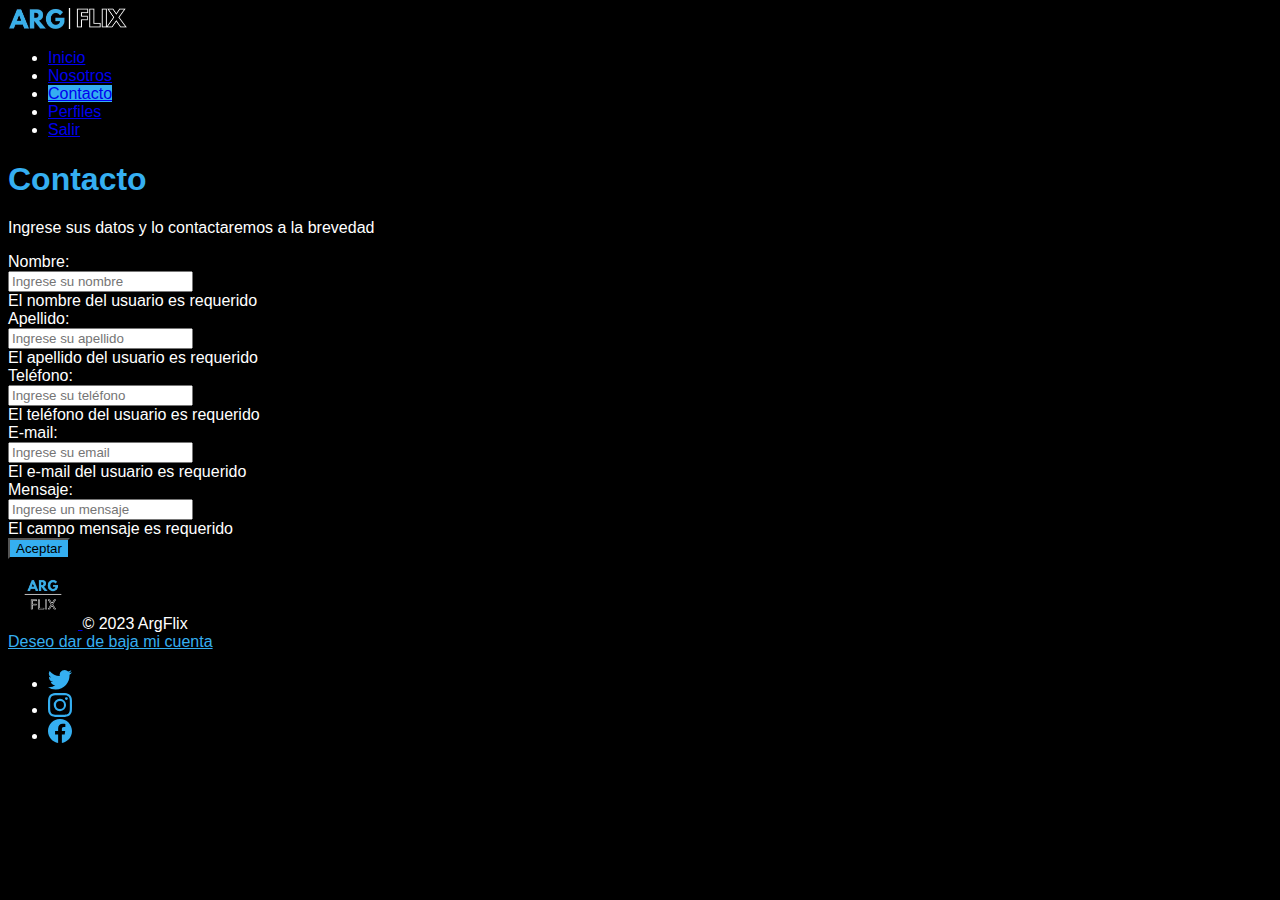
<file: src/contact.html>
<!DOCTYPE html>
<html lang="en">

<head>
    <meta charset="UTF-8">
    <meta http-equiv="X-UA-Compatible" content="IE=edge">
    <meta name="viewport" content="width=device-width, initial-scale=1.0">
    <meta name="description" content="Puedes contactarnos por cualquiera de nuestros servicios disponibles" />
    <title>ARGFLIX - Peliculas Argentinas | Contacto</title>
    <link href="https://cdn.jsdelivr.net/npm/bootstrap@5.3.0-alpha3/dist/css/bootstrap.min.css" rel="stylesheet"
        integrity="sha384-KK94CHFLLe+nY2dmCWGMq91rCGa5gtU4mk92HdvYe+M/SXH301p5ILy+dN9+nJOZ" crossorigin="anonymous">
    <link href="css/global.css" rel="stylesheet" />
</head>

<body>
    <div class="container-fluid">
        <header class="d-flex flex-wrap justify-content-center py-3 mb-4 border-bottom">
            <a href="index.html" class="d-flex align-items-center mb-3 mb-md-0 me-md-auto link-body-emphasis text-decoration-none">
                <img src="images/argflix-logo.png" alt="Logo de Argflix" width="120" />
            </a>
            <ul class="nav nav-pills">
                <li class="nav-item"><a href="index.html" class="nav-link">Inicio</a></li>
                <li class="nav-item"><a href="about-us.html" class="nav-link">Nosotros</a></li>
                <li class="nav-item"><a href="contact.html" class="nav-link active custom-link" aria-current="page">Contacto</a></li>
                <li class="nav-item"><a href="profiles.html" class="nav-link">Perfiles</a></li>
                <li class="nav-item"><a href="login.html" class="nav-link">Salir</a></li>
            </ul>
        </header>
    </div>
    <main class="container">
        <h1 class="titulo-contact mb-3">Contacto</h1>
        <p class="">Ingrese sus datos y lo contactaremos a la brevedad</p>
        <form onsubmit="validations(event)" id="contact-form" novalidate>
            <div class="row g-3 align-items-center mb-3 text-sm-start text-md-end text-lg-end">
                <div class="col-md-2">
                    <label for="nombre">Nombre:</label>
                </div>
                <div class="col-md-10">
                    <input type="text" id="nombre" name="nombre" placeholder="Ingrese su nombre" class="form-control" required />
                    <div class="invalid-feedback">
                        El nombre del usuario es requerido
                    </div>
                </div>
            </div>
            <div class="row g-3 align-items-center mb-3 text-sm-start text-md-end text-lg-end">
                <div class="col-md-2">
                    <label for="apellido">Apellido:</label>
                </div>
                <div class="col-md-10">
                    <input type="text" id="apellido" name="apellido" placeholder="Ingrese su apellido"
                        class="form-control" required />
                    <div class="invalid-feedback">
                        El apellido del usuario es requerido
                    </div>
                </div>
            </div>
            <div class="row g-3 align-items-center mb-3 text-sm-start text-md-end text-lg-end">
                <div class="col-md-2">
                    <label for="telefono">Teléfono:</label>
                </div>
                <div class="col-md-10">
                    <input type="text" id="telefono" name="telefono" placeholder="Ingrese su teléfono"
                        class="form-control" required/>
                    <div class="invalid-feedback">
                        El teléfono del usuario es requerido
                    </div>
                </div>
            </div>
            <div class="row g-3 align-items-center mb-3 text-sm-start text-md-end text-lg-end">
                <div class="col-md-2">
                    <label for="email">E-mail:</label>
                </div>
                <div class="col-md-10">
                    <input type="text" id="email" name="email" placeholder="Ingrese su email" class="form-control" required/>
                    <div class="invalid-feedback">
                        El e-mail del usuario es requerido
                    </div>
                </div>
            </div>
            <div class="row g-3 align-items-center mb-3 text-sm-start text-md-end text-lg-end">
                <div class="col-md-2">
                    <label for="mensaje">Mensaje:</label>
                </div>
                <div class="col-md-10">
                    <input type="text" id="mensaje" name="mensaje" placeholder="Ingrese un mensaje" class="form-control" required/>
                    <div class="invalid-feedback">
                        El campo mensaje es requerido
                    </div>
                </div>
            </div>
            <div id="liveAlertPlaceholder"></div>
            <div class="text-end">
                <button type="submit" class="btn custom-link" id="liveAlertBtn">Aceptar</button>
            </div>
        </form>
    </main>
    <svg xmlns="http://www.w3.org/2000/svg" style="display: none;">
        <symbol id="bootstrap" viewBox="0 0 118 94">
            <title>Bootstrap</title>
            <path fill-rule="evenodd" clip-rule="evenodd"
                d="M24.509 0c-6.733 0-11.715 5.893-11.492 12.284.214 6.14-.064 14.092-2.066 20.577C8.943 39.365 5.547 43.485 0 44.014v5.972c5.547.529 8.943 4.649 10.951 11.153 2.002 6.485 2.28 14.437 2.066 20.577C12.794 88.106 17.776 94 24.51 94H93.5c6.733 0 11.714-5.893 11.491-12.284-.214-6.14.064-14.092 2.066-20.577 2.009-6.504 5.396-10.624 10.943-11.153v-5.972c-5.547-.529-8.934-4.649-10.943-11.153-2.002-6.484-2.28-14.437-2.066-20.577C105.214 5.894 100.233 0 93.5 0H24.508zM80 57.863C80 66.663 73.436 72 62.543 72H44a2 2 0 01-2-2V24a2 2 0 012-2h18.437c9.083 0 15.044 4.92 15.044 12.474 0 5.302-4.01 10.049-9.119 10.88v.277C75.317 46.394 80 51.21 80 57.863zM60.521 28.34H49.948v14.934h8.905c6.884 0 10.68-2.772 10.68-7.727 0-4.643-3.264-7.207-9.012-7.207zM49.948 49.2v16.458H60.91c7.167 0 10.964-2.876 10.964-8.281 0-5.406-3.903-8.178-11.425-8.178H49.948z">
            </path>
        </symbol>
        <symbol id="facebook" viewBox="0 0 16 16">
            <path
                d="M16 8.049c0-4.446-3.582-8.05-8-8.05C3.58 0-.002 3.603-.002 8.05c0 4.017 2.926 7.347 6.75 7.951v-5.625h-2.03V8.05H6.75V6.275c0-2.017 1.195-3.131 3.022-3.131.876 0 1.791.157 1.791.157v1.98h-1.009c-.993 0-1.303.621-1.303 1.258v1.51h2.218l-.354 2.326H9.25V16c3.824-.604 6.75-3.934 6.75-7.951z" />
        </symbol>
        <symbol id="instagram" viewBox="0 0 16 16">
            <path
                d="M8 0C5.829 0 5.556.01 4.703.048 3.85.088 3.269.222 2.76.42a3.917 3.917 0 0 0-1.417.923A3.927 3.927 0 0 0 .42 2.76C.222 3.268.087 3.85.048 4.7.01 5.555 0 5.827 0 8.001c0 2.172.01 2.444.048 3.297.04.852.174 1.433.372 1.942.205.526.478.972.923 1.417.444.445.89.719 1.416.923.51.198 1.09.333 1.942.372C5.555 15.99 5.827 16 8 16s2.444-.01 3.298-.048c.851-.04 1.434-.174 1.943-.372a3.916 3.916 0 0 0 1.416-.923c.445-.445.718-.891.923-1.417.197-.509.332-1.09.372-1.942C15.99 10.445 16 10.173 16 8s-.01-2.445-.048-3.299c-.04-.851-.175-1.433-.372-1.941a3.926 3.926 0 0 0-.923-1.417A3.911 3.911 0 0 0 13.24.42c-.51-.198-1.092-.333-1.943-.372C10.443.01 10.172 0 7.998 0h.003zm-.717 1.442h.718c2.136 0 2.389.007 3.232.046.78.035 1.204.166 1.486.275.373.145.64.319.92.599.28.28.453.546.598.92.11.281.24.705.275 1.485.039.843.047 1.096.047 3.231s-.008 2.389-.047 3.232c-.035.78-.166 1.203-.275 1.485a2.47 2.47 0 0 1-.599.919c-.28.28-.546.453-.92.598-.28.11-.704.24-1.485.276-.843.038-1.096.047-3.232.047s-2.39-.009-3.233-.047c-.78-.036-1.203-.166-1.485-.276a2.478 2.478 0 0 1-.92-.598 2.48 2.48 0 0 1-.6-.92c-.109-.281-.24-.705-.275-1.485-.038-.843-.046-1.096-.046-3.233 0-2.136.008-2.388.046-3.231.036-.78.166-1.204.276-1.486.145-.373.319-.64.599-.92.28-.28.546-.453.92-.598.282-.11.705-.24 1.485-.276.738-.034 1.024-.044 2.515-.045v.002zm4.988 1.328a.96.96 0 1 0 0 1.92.96.96 0 0 0 0-1.92zm-4.27 1.122a4.109 4.109 0 1 0 0 8.217 4.109 4.109 0 0 0 0-8.217zm0 1.441a2.667 2.667 0 1 1 0 5.334 2.667 2.667 0 0 1 0-5.334z" />
        </symbol>
        <symbol id="twitter" viewBox="0 0 16 16">
            <path
                d="M5.026 15c6.038 0 9.341-5.003 9.341-9.334 0-.14 0-.282-.006-.422A6.685 6.685 0 0 0 16 3.542a6.658 6.658 0 0 1-1.889.518 3.301 3.301 0 0 0 1.447-1.817 6.533 6.533 0 0 1-2.087.793A3.286 3.286 0 0 0 7.875 6.03a9.325 9.325 0 0 1-6.767-3.429 3.289 3.289 0 0 0 1.018 4.382A3.323 3.323 0 0 1 .64 6.575v.045a3.288 3.288 0 0 0 2.632 3.218 3.203 3.203 0 0 1-.865.115 3.23 3.23 0 0 1-.614-.057 3.283 3.283 0 0 0 3.067 2.277A6.588 6.588 0 0 1 .78 13.58a6.32 6.32 0 0 1-.78-.045A9.344 9.344 0 0 0 5.026 15z" />
        </symbol>
    </svg>
    <div class="container-fluid">
        <footer class="d-flex flex-wrap justify-content-between align-items-center py-3 my-4 border-top">
            <div class="col-md-4 d-flex align-items-center">
                <a href="index.html" class="mb-3 me-2 mb-md-0 text-body-secondary text-decoration-none lh-1">
                    <img src="images/Logo1.jpeg" alt="Logo" width="70" />
                </a>
                <span class="text-body-primary">&copy; 2023 ArgFlix</span>
            </div>
            <div class="col-md-4 text-center">
                <a href="unsuscription.html" class="nav-link p-0 text-body-unsuscription">Deseo dar de baja mi cuenta</a>
            </div>
            <ul class="nav col-md-4 justify-content-end list-unstyled d-flex">
                <li class="ms-3"><a class="text-body-secondary" href="https://twitter.com/" target="_blank"><svg class="bi" width="24" height="24">
                            <use xlink:href="#twitter" />
                        </svg></a>
                </li>
                <li class="ms-3"><a class="text-body-secondary" href="https://www.instagram.com/" target="_blank"><svg class="bi" width="24" height="24">
                            <use xlink:href="#instagram" />
                        </svg></a></li>
                <li class="ms-3"><a class="text-body-secondary" href="https://www.facebook.com/" target="_blank"><svg class="bi" width="24" height="24">
                            <use xlink:href="#facebook" />
                        </svg></a></li>
            </ul>
        </footer>
    </div>
    <script src="js/global.js"></script>
    <script src="https://cdn.jsdelivr.net/npm/bootstrap@5.3.0-alpha3/dist/js/bootstrap.bundle.min.js"
        integrity="sha384-ENjdO4Dr2bkBIFxQpeoTz1HIcje39Wm4jDKdf19U8gI4ddQ3GYNS7NTKfAdVQSZe"
        crossorigin="anonymous"></script>
</body>

</html>
</file>
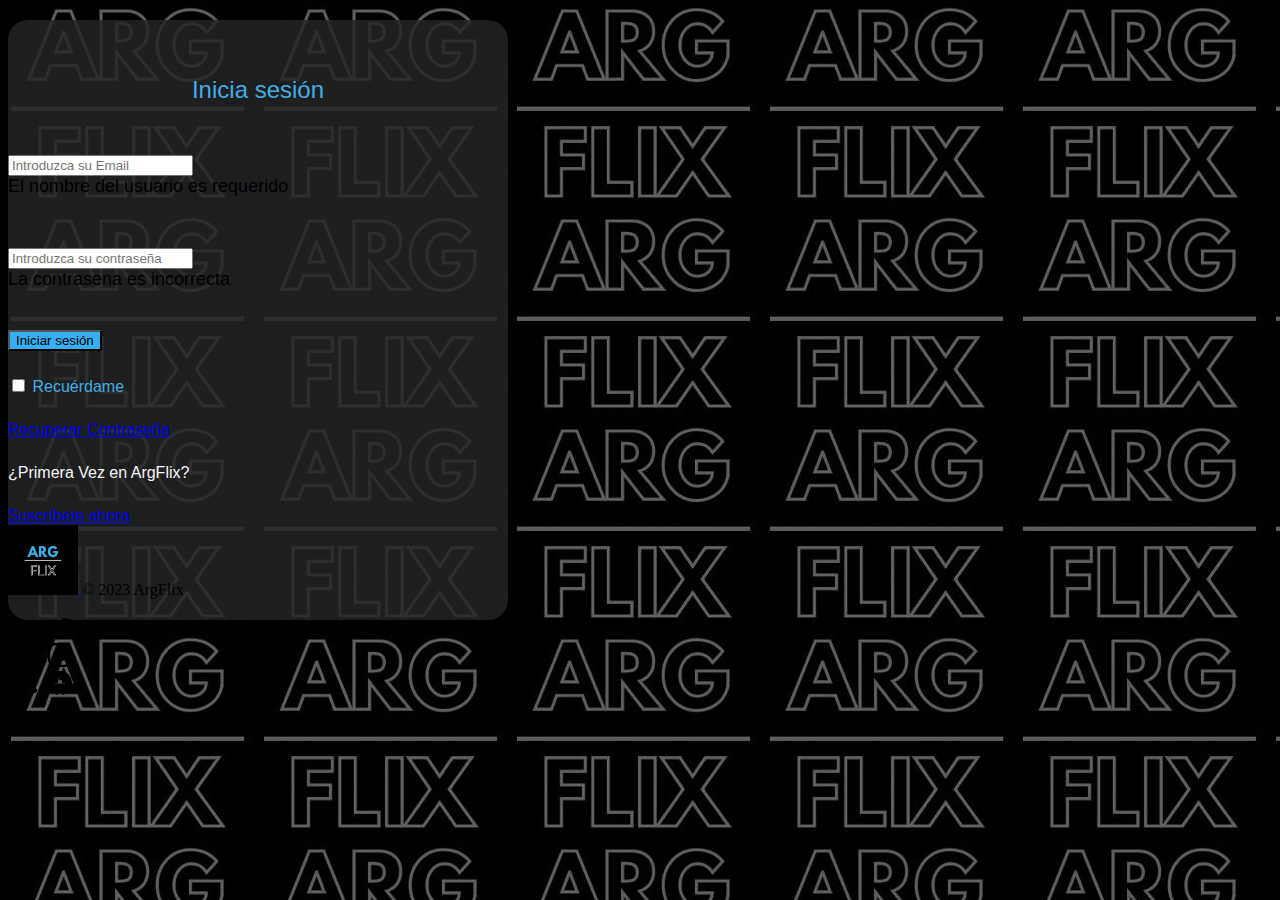
<file: src/login.html>
<!DOCTYPE html>
<html lang="en">
<head>
    <meta charset="UTF-8">
    <meta http-equiv="X-UA-Compatible" content="IE=edge">
    <meta name="viewport" content="width=device-width, initial-scale=1.0">
    <meta name="description" content="Peliculas hechas en nuestro país" />
    <title>ARGFLIX</title>
    <link href="https://cdn.jsdelivr.net/npm/bootstrap@5.3.0-alpha3/dist/css/bootstrap.min.css" rel="stylesheet"
        integrity="sha384-KK94CHFLLe+nY2dmCWGMq91rCGa5gtU4mk92HdvYe+M/SXH301p5ILy+dN9+nJOZ" crossorigin="anonymous">
    <link href="css/login.css" rel="stylesheet" />
   
</head>
<body>
<div class="container">
  <div class="row-cols-1">
  <br>
  <br>
  <h2>Inicia sesión</h2>
  </div>
  <form onsubmit="loginValidator(event)" id="login-form" novalidate>
    <div class="row-cols-2">
      <input type="email" class="form-control" id="email" placeholder="Introduzca su Email" name="email" required>
      <div class="invalid-feedback">
        El nombre del usuario es requerido
      </div>
    </div>
    <div class="row-cols-4">
      <input type="password" class="form-control" id="pwd" placeholder="Introduzca su contraseña" name="pswd" required>
      <div class="invalid-feedback">
        La contrasena es incorrecta
      </div>
    </div>
    <div class="row-cols-1">
      <button class="btn custom-link" type="submit">Iniciar sesión</button>
    </div>
  </form>
      <div class="row">
      <div class="col-6">
        <label class="form-check-label">
          <input class="form-check-input" type="checkbox" name="remember"> Recuérdame </label>
        </div>
        <div class="col-6">
          <span><a href="contact.html" target="_blank" >Recuperar Contraseña</a></span>
        </div>
      </div>
      <div class="row">
        <div class="col-6">
          <p>¿Primera Vez en ArgFlix?</p>
        </div>
        <div class="col-6">
        <span><a href="contact.html" target="_blank" >Suscríbete ahora</a></span>
      </div>
  
</div>
<script src="js/global.js"></script>
<script src="https://cdn.jsdelivr.net/npm/bootstrap@5.3.0-alpha3/dist/js/bootstrap.bundle.min.js" 
integrity="sha384-ENjdO4Dr2bkBIFxQpeoTz1HIcje39Wm4jDKdf19U8gI4ddQ3GYNS7NTKfAdVQSZe" crossorigin="anonymous"></script>
</body>

<footer class="d-flex flex-wrap justify-content-between align-items-center py-3 my-4 border-top">
  <div class="col-md-6 d-flex align-items-center">
          <a href="index.html" class="mb-3 me-2 mb-md-0 text-body-secondary text-decoration-none lh-1">
              <img src="images/Logo1.jpeg" alt="Logo" width="70" />
          </a>
          <span class="align-middle text-white">&copy; 2023 ArgFlix </span>
      </div>
      <ul class="nav col-md-4 justify-content-end list-unstyled d-flex">
          <li class="ms-3"><a class="text-body-secondary" href="https://twitter.com/" target="_blank"><svg class="bi" width="24" height="24">
                      <use xlink:href="#twitter" />
                  </svg></a>
          </li>
          <li class="ms-3"><a class="text-body-secondary" href="https://www.instagram.com/" target="_blank"><svg class="bi" width="24" height="24">
                      <use xlink:href="#instagram" />
                  </svg></a></li>
          <li class="ms-3"><a class="text-body-secondary" href="https://www.facebook.com/" target="_blank"><svg class="bi" width="24" height="24">
                      <use xlink:href="#facebook" />
                  </svg></a></li>
      </ul>
    </div>
    <svg xmlns="http://www.w3.org/2000/svg" style="display: none;">
      <symbol id="bootstrap" viewBox="0 0 118 94">
          <title>Bootstrap</title>
          <path fill-rule="evenodd" clip-rule="evenodd"
              d="M24.509 0c-6.733 0-11.715 5.893-11.492 12.284.214 6.14-.064 14.092-2.066 20.577C8.943 39.365 5.547 43.485 0 44.014v5.972c5.547.529 8.943 4.649 10.951 11.153 2.002 6.485 2.28 14.437 2.066 20.577C12.794 88.106 17.776 94 24.51 94H93.5c6.733 0 11.714-5.893 11.491-12.284-.214-6.14.064-14.092 2.066-20.577 2.009-6.504 5.396-10.624 10.943-11.153v-5.972c-5.547-.529-8.934-4.649-10.943-11.153-2.002-6.484-2.28-14.437-2.066-20.577C105.214 5.894 100.233 0 93.5 0H24.508zM80 57.863C80 66.663 73.436 72 62.543 72H44a2 2 0 01-2-2V24a2 2 0 012-2h18.437c9.083 0 15.044 4.92 15.044 12.474 0 5.302-4.01 10.049-9.119 10.88v.277C75.317 46.394 80 51.21 80 57.863zM60.521 28.34H49.948v14.934h8.905c6.884 0 10.68-2.772 10.68-7.727 0-4.643-3.264-7.207-9.012-7.207zM49.948 49.2v16.458H60.91c7.167 0 10.964-2.876 10.964-8.281 0-5.406-3.903-8.178-11.425-8.178H49.948z">
          </path>
      </symbol>
      <symbol id="facebook" viewBox="0 0 16 16">
          <path
              d="M16 8.049c0-4.446-3.582-8.05-8-8.05C3.58 0-.002 3.603-.002 8.05c0 4.017 2.926 7.347 6.75 7.951v-5.625h-2.03V8.05H6.75V6.275c0-2.017 1.195-3.131 3.022-3.131.876 0 1.791.157 1.791.157v1.98h-1.009c-.993 0-1.303.621-1.303 1.258v1.51h2.218l-.354 2.326H9.25V16c3.824-.604 6.75-3.934 6.75-7.951z" />
      </symbol>
      <symbol id="instagram" viewBox="0 0 16 16">
          <path
              d="M8 0C5.829 0 5.556.01 4.703.048 3.85.088 3.269.222 2.76.42a3.917 3.917 0 0 0-1.417.923A3.927 3.927 0 0 0 .42 2.76C.222 3.268.087 3.85.048 4.7.01 5.555 0 5.827 0 8.001c0 2.172.01 2.444.048 3.297.04.852.174 1.433.372 1.942.205.526.478.972.923 1.417.444.445.89.719 1.416.923.51.198 1.09.333 1.942.372C5.555 15.99 5.827 16 8 16s2.444-.01 3.298-.048c.851-.04 1.434-.174 1.943-.372a3.916 3.916 0 0 0 1.416-.923c.445-.445.718-.891.923-1.417.197-.509.332-1.09.372-1.942C15.99 10.445 16 10.173 16 8s-.01-2.445-.048-3.299c-.04-.851-.175-1.433-.372-1.941a3.926 3.926 0 0 0-.923-1.417A3.911 3.911 0 0 0 13.24.42c-.51-.198-1.092-.333-1.943-.372C10.443.01 10.172 0 7.998 0h.003zm-.717 1.442h.718c2.136 0 2.389.007 3.232.046.78.035 1.204.166 1.486.275.373.145.64.319.92.599.28.28.453.546.598.92.11.281.24.705.275 1.485.039.843.047 1.096.047 3.231s-.008 2.389-.047 3.232c-.035.78-.166 1.203-.275 1.485a2.47 2.47 0 0 1-.599.919c-.28.28-.546.453-.92.598-.28.11-.704.24-1.485.276-.843.038-1.096.047-3.232.047s-2.39-.009-3.233-.047c-.78-.036-1.203-.166-1.485-.276a2.478 2.478 0 0 1-.92-.598 2.48 2.48 0 0 1-.6-.92c-.109-.281-.24-.705-.275-1.485-.038-.843-.046-1.096-.046-3.233 0-2.136.008-2.388.046-3.231.036-.78.166-1.204.276-1.486.145-.373.319-.64.599-.92.28-.28.546-.453.92-.598.282-.11.705-.24 1.485-.276.738-.034 1.024-.044 2.515-.045v.002zm4.988 1.328a.96.96 0 1 0 0 1.92.96.96 0 0 0 0-1.92zm-4.27 1.122a4.109 4.109 0 1 0 0 8.217 4.109 4.109 0 0 0 0-8.217zm0 1.441a2.667 2.667 0 1 1 0 5.334 2.667 2.667 0 0 1 0-5.334z" />
      </symbol>
      <symbol id="twitter" viewBox="0 0 16 16">
          <path
              d="M5.026 15c6.038 0 9.341-5.003 9.341-9.334 0-.14 0-.282-.006-.422A6.685 6.685 0 0 0 16 3.542a6.658 6.658 0 0 1-1.889.518 3.301 3.301 0 0 0 1.447-1.817 6.533 6.533 0 0 1-2.087.793A3.286 3.286 0 0 0 7.875 6.03a9.325 9.325 0 0 1-6.767-3.429 3.289 3.289 0 0 0 1.018 4.382A3.323 3.323 0 0 1 .64 6.575v.045a3.288 3.288 0 0 0 2.632 3.218 3.203 3.203 0 0 1-.865.115 3.23 3.23 0 0 1-.614-.057 3.283 3.283 0 0 0 3.067 2.277A6.588 6.588 0 0 1 .78 13.58a6.32 6.32 0 0 1-.78-.045A9.344 9.344 0 0 0 5.026 15z" />
      </symbol>
    </svg>
  </footer>


</html>
</file>
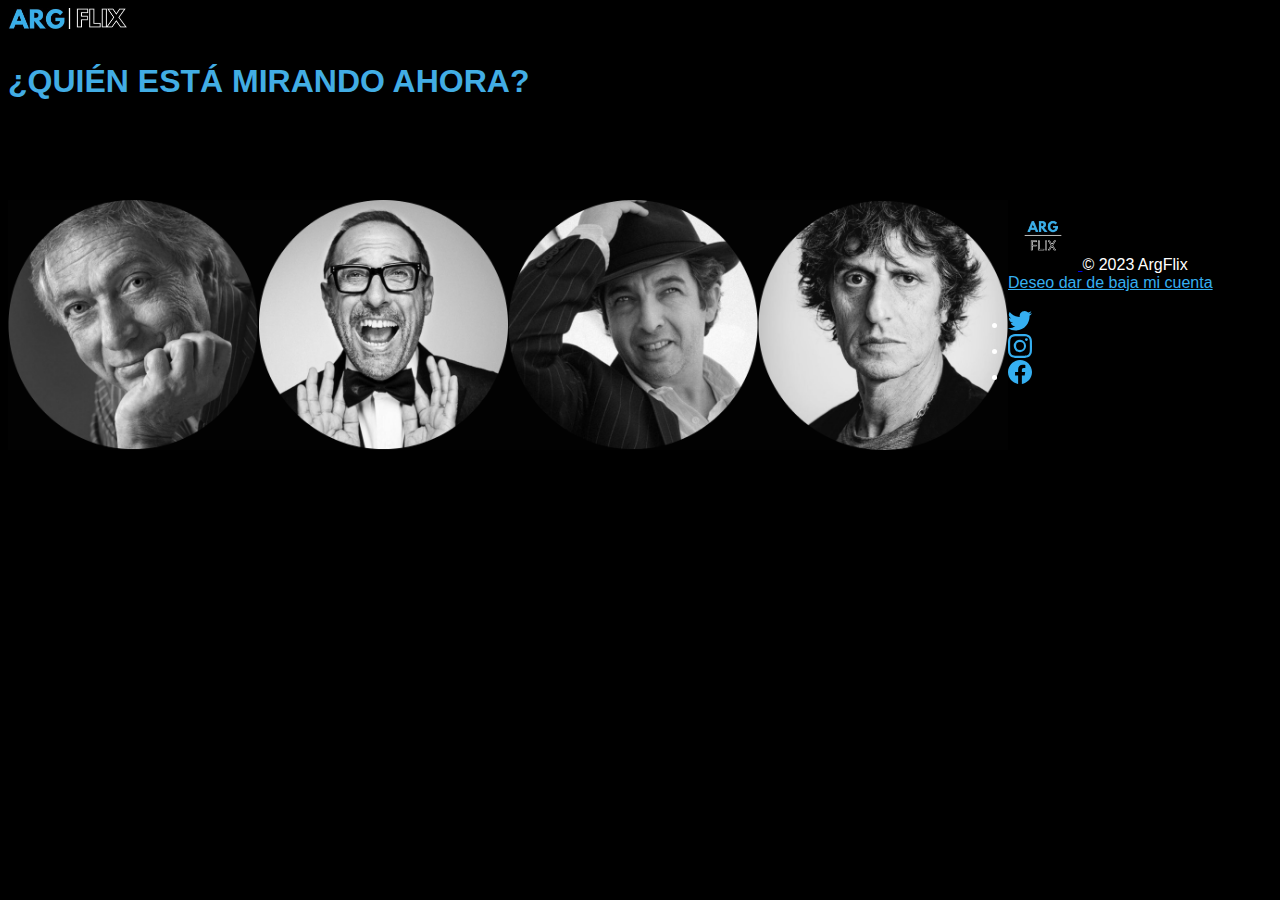
<file: src/profiles.html>
<!DOCTYPE html>
<html lang="en">
<head>
    <meta charset="UTF-8">
    <meta http-equiv="X-UA-Compatible" content="IE=edge">
    <meta name="viewport" content="width=device-width, initial-scale=1.0">
    <meta name="description" content="Lista de perfiles" />
    <title>ARGFLIX - Peliculas Argentinas | Perfiles</title>
    <link href="https://cdn.jsdelivr.net/npm/bootstrap@5.3.0-alpha3/dist/css/bootstrap.min.css" rel="stylesheet" integrity="sha384-KK94CHFLLe+nY2dmCWGMq91rCGa5gtU4mk92HdvYe+M/SXH301p5ILy+dN9+nJOZ" crossorigin="anonymous">
    <link href="css/global.css" rel="stylesheet" />
    <link href="css/perfiles.css" rel="stylesheet" />
</head>
<body>
    <div class="container-fluid">
        <header class="d-flex flex-wrap justify-content-center py-3 mb-4 border-bottom">
            <a href="index.html" class="d-flex align-items-center mb-3 mb-md-0 me-md-auto link-body-emphasis text-decoration-none">
                <img src="images/argflix-logo.png" alt="Logo de Argflix" width="120" />
            </a>
        </header>
    </div>
    
    <div class=" justify-content-center">
        <main class="container align-items-center text-center">
            <h1>¿Quién está mirando Ahora?</h1>
            <div class="row flex-wrap">
                <a href="index.html" target="_top" class="col-md text-center">
                    <img src="images/Perfiles/brandoni circ.png" alt="" class="imagen d-inline-block no-resize">
                    <div class="actores align-items-center">
                        <div class="blur align-items-center"></div>
                        <div class="caption-text align-items-center">
                            <h2>Dario Capello</h2>
                            <p><span style="color: gold;">☆☆☆</span> <br><br> ArgFlix - Peliculas Argentinas </p>
                        </div>
                    </div>
                </a>
                <a href="index.html" target="_top" class="col-md text-center">
                    <img src="images/Perfiles/Francella circ.png" alt="" class="imagen d-inline-block no-resize">
                    <div class="actores align-items-center">
                        <div class="blur align-items-center"></div>
                        <div class="caption-text align-items-center">
                            <h2>Luciana Díaz</h2>
                            <p><span style="color: gold;">☆☆☆</span> <br><br> ArgFlix - Peliculas Argentinas </p>
                        </div>
                    </div>
                </a>
                <a href="index.html" target="_top" class="col-md text-center">
                    <img src="images/Perfiles/Darin circular.png" alt="" class="imagen d-inline-block no-resize">
                    <div class="actores align-items-center">
                        <div class="blur align-items-center"></div>
                        <div class="caption-text align-items-center">
                            <h2>Agustina Vultaggio</h2>
                            <p><span style="color: gold;">☆☆☆</span> <br><br> ArgFlix - Peliculas Argentinas </p>
                        </div>
                    </div>
                </a>
                <a href="index.html" target="_top" class="col-md text-center">
                    <img src="images/Perfiles/peretti circ.png" alt="" class="imagen d-inline-block no-resize">
                    <div class="actores align-items-center">
                        <div class="blur align-items-center"></div>
                        <div class="caption-text align-items-center">
                            <h2>Ulises Ludueña</h2>
                            <p><span style="color: gold;">☆☆☆</span> <br><br> ArgFlix - Peliculas Argentinas </p>
                        </div>
                    </div>
                </a>
            </div>
        </main>
    </div>
    

    <svg xmlns="http://www.w3.org/2000/svg" style="display: none;">
        <symbol id="bootstrap" viewBox="0 0 118 94">
            <title>Bootstrap</title>
            <path fill-rule="evenodd" clip-rule="evenodd"
                d="M24.509 0c-6.733 0-11.715 5.893-11.492 12.284.214 6.14-.064 14.092-2.066 20.577C8.943 39.365 5.547 43.485 0 44.014v5.972c5.547.529 8.943 4.649 10.951 11.153 2.002 6.485 2.28 14.437 2.066 20.577C12.794 88.106 17.776 94 24.51 94H93.5c6.733 0 11.714-5.893 11.491-12.284-.214-6.14.064-14.092 2.066-20.577 2.009-6.504 5.396-10.624 10.943-11.153v-5.972c-5.547-.529-8.934-4.649-10.943-11.153-2.002-6.484-2.28-14.437-2.066-20.577C105.214 5.894 100.233 0 93.5 0H24.508zM80 57.863C80 66.663 73.436 72 62.543 72H44a2 2 0 01-2-2V24a2 2 0 012-2h18.437c9.083 0 15.044 4.92 15.044 12.474 0 5.302-4.01 10.049-9.119 10.88v.277C75.317 46.394 80 51.21 80 57.863zM60.521 28.34H49.948v14.934h8.905c6.884 0 10.68-2.772 10.68-7.727 0-4.643-3.264-7.207-9.012-7.207zM49.948 49.2v16.458H60.91c7.167 0 10.964-2.876 10.964-8.281 0-5.406-3.903-8.178-11.425-8.178H49.948z">
            </path>
        </symbol>
        <symbol id="facebook" viewBox="0 0 16 16">
            <path
                d="M16 8.049c0-4.446-3.582-8.05-8-8.05C3.58 0-.002 3.603-.002 8.05c0 4.017 2.926 7.347 6.75 7.951v-5.625h-2.03V8.05H6.75V6.275c0-2.017 1.195-3.131 3.022-3.131.876 0 1.791.157 1.791.157v1.98h-1.009c-.993 0-1.303.621-1.303 1.258v1.51h2.218l-.354 2.326H9.25V16c3.824-.604 6.75-3.934 6.75-7.951z" />
        </symbol>
        <symbol id="instagram" viewBox="0 0 16 16">
            <path
                d="M8 0C5.829 0 5.556.01 4.703.048 3.85.088 3.269.222 2.76.42a3.917 3.917 0 0 0-1.417.923A3.927 3.927 0 0 0 .42 2.76C.222 3.268.087 3.85.048 4.7.01 5.555 0 5.827 0 8.001c0 2.172.01 2.444.048 3.297.04.852.174 1.433.372 1.942.205.526.478.972.923 1.417.444.445.89.719 1.416.923.51.198 1.09.333 1.942.372C5.555 15.99 5.827 16 8 16s2.444-.01 3.298-.048c.851-.04 1.434-.174 1.943-.372a3.916 3.916 0 0 0 1.416-.923c.445-.445.718-.891.923-1.417.197-.509.332-1.09.372-1.942C15.99 10.445 16 10.173 16 8s-.01-2.445-.048-3.299c-.04-.851-.175-1.433-.372-1.941a3.926 3.926 0 0 0-.923-1.417A3.911 3.911 0 0 0 13.24.42c-.51-.198-1.092-.333-1.943-.372C10.443.01 10.172 0 7.998 0h.003zm-.717 1.442h.718c2.136 0 2.389.007 3.232.046.78.035 1.204.166 1.486.275.373.145.64.319.92.599.28.28.453.546.598.92.11.281.24.705.275 1.485.039.843.047 1.096.047 3.231s-.008 2.389-.047 3.232c-.035.78-.166 1.203-.275 1.485a2.47 2.47 0 0 1-.599.919c-.28.28-.546.453-.92.598-.28.11-.704.24-1.485.276-.843.038-1.096.047-3.232.047s-2.39-.009-3.233-.047c-.78-.036-1.203-.166-1.485-.276a2.478 2.478 0 0 1-.92-.598 2.48 2.48 0 0 1-.6-.92c-.109-.281-.24-.705-.275-1.485-.038-.843-.046-1.096-.046-3.233 0-2.136.008-2.388.046-3.231.036-.78.166-1.204.276-1.486.145-.373.319-.64.599-.92.28-.28.546-.453.92-.598.282-.11.705-.24 1.485-.276.738-.034 1.024-.044 2.515-.045v.002zm4.988 1.328a.96.96 0 1 0 0 1.92.96.96 0 0 0 0-1.92zm-4.27 1.122a4.109 4.109 0 1 0 0 8.217 4.109 4.109 0 0 0 0-8.217zm0 1.441a2.667 2.667 0 1 1 0 5.334 2.667 2.667 0 0 1 0-5.334z" />
        </symbol>
        <symbol id="twitter" viewBox="0 0 16 16">
            <path
                d="M5.026 15c6.038 0 9.341-5.003 9.341-9.334 0-.14 0-.282-.006-.422A6.685 6.685 0 0 0 16 3.542a6.658 6.658 0 0 1-1.889.518 3.301 3.301 0 0 0 1.447-1.817 6.533 6.533 0 0 1-2.087.793A3.286 3.286 0 0 0 7.875 6.03a9.325 9.325 0 0 1-6.767-3.429 3.289 3.289 0 0 0 1.018 4.382A3.323 3.323 0 0 1 .64 6.575v.045a3.288 3.288 0 0 0 2.632 3.218 3.203 3.203 0 0 1-.865.115 3.23 3.23 0 0 1-.614-.057 3.283 3.283 0 0 0 3.067 2.277A6.588 6.588 0 0 1 .78 13.58a6.32 6.32 0 0 1-.78-.045A9.344 9.344 0 0 0 5.026 15z" />
        </symbol>
    </svg>

    <div class="container-fluid">
        <footer class="d-flex flex-wrap justify-content-between align-items-center py-3 my-4 border-top">
            <div class="col-md-4 d-flex align-items-center">
                <a href="index.html" class="mb-3 me-2 mb-md-0 text-body-secondary text-decoration-none lh-1">
                    <img src="images/Logo1.jpeg" alt="Logo" width="70" />
                </a>
                <span class="text-body-primary">&copy; 2023 ArgFlix</span>
            </div>
            <div class="col-md-4 text-center">
                <a href="unsuscription.html" class="nav-link p-0 text-body-unsuscription">Deseo dar de baja mi cuenta</a>
            </div>
            <ul class="nav col-md-4 justify-content-end list-unstyled d-flex">
                <li class="ms-3"><a class="text-body-secondary" href="https://twitter.com/" target="_blank"><svg class="bi" width="24" height="24">
                            <use xlink:href="#twitter" />
                        </svg></a>
                </li>
                <li class="ms-3"><a class="text-body-secondary" href="https://www.instagram.com/" target="_blank"><svg class="bi" width="24" height="24">
                            <use xlink:href="#instagram" />
                        </svg></a></li>
                <li class="ms-3"><a class="text-body-secondary" href="https://www.facebook.com/" target="_blank"><svg class="bi" width="24" height="24">
                            <use xlink:href="#facebook" />
                        </svg></a></li>
            </ul>
        </footer>   
    </div>
    <script src="https://cdn.jsdelivr.net/npm/bootstrap@5.3.0-alpha3/dist/js/bootstrap.bundle.min.js" integrity="sha384-ENjdO4Dr2bkBIFxQpeoTz1HIcje39Wm4jDKdf19U8gI4ddQ3GYNS7NTKfAdVQSZe" crossorigin="anonymous"></script>
</body>
</html>
</file>
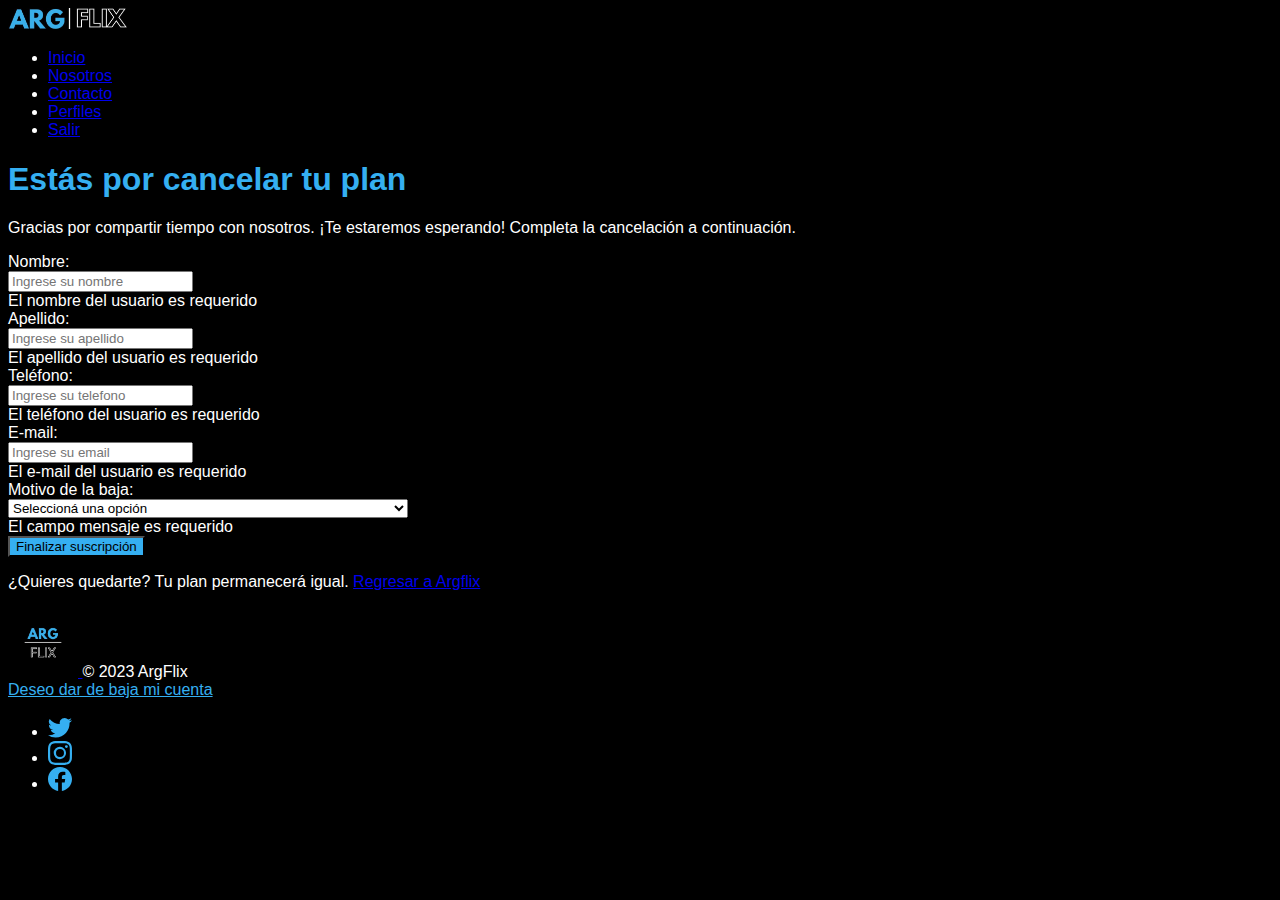
<file: src/unsuscription.html>
<!DOCTYPE html>
<html lang="en">

<head>
    <meta charset="UTF-8">
    <meta http-equiv="X-UA-Compatible" content="IE=edge">
    <meta name="viewport" content="width=device-width, initial-scale=1.0">
    <meta name="description" content="Vas a darte de baja de nuestro servicio" />
    <title>ARGFLIX - Peliculas Argentinas | Baja del servicio</title>
    <link href="https://cdn.jsdelivr.net/npm/bootstrap@5.3.0-alpha3/dist/css/bootstrap.min.css" rel="stylesheet"
        integrity="sha384-KK94CHFLLe+nY2dmCWGMq91rCGa5gtU4mk92HdvYe+M/SXH301p5ILy+dN9+nJOZ" crossorigin="anonymous">
    <link href="css/global.css" rel="stylesheet" />
</head>

<body>
    <div class="container-fluid">
        <header class="d-flex flex-wrap justify-content-center py-3 mb-4 border-bottom">
            <a href="index.html" class="d-flex align-items-center mb-3 mb-md-0 me-md-auto link-body-emphasis text-decoration-none">
                <img src="images/argflix-logo.png" alt="Logo de Argflix" width="120" />
            </a>
            <ul class="nav nav-pills">
                <li class="nav-item"><a href="index.html" class="nav-link">Inicio</a></li>
                <li class="nav-item"><a href="about-us.html" class="nav-link">Nosotros</a></li>
                <li class="nav-item"><a href="contact.html" class="nav-link">Contacto</a></li>
                <li class="nav-item"><a href="profiles.html" class="nav-link">Perfiles</a></li>
                <li class="nav-item"><a href="login.html" class="nav-link">Salir</a></li>
            </ul>
        </header>
    </div>
    <main class="container">
        <h1 class="titulo-contact mb-3">Estás por cancelar tu plan</h1>
        <p class="">Gracias por compartir tiempo con nosotros. ¡Te estaremos esperando! Completa la cancelación a
            continuación.</p>
        <form onsubmit="validations(event)" id="contact-form" novalidate>
            <div class="row g-3 align-items-center mb-3 text-sm-start text-md-end text-lg-end">
                <div class="col-md-2">
                    <label for="nombre">Nombre:</label>
                </div>
                <div class="col-md-10">
                    <input type="text" id="nombre" name="nombre" placeholder="Ingrese su nombre" class="form-control"
                        required />
                    <div class="invalid-feedback">
                        El nombre del usuario es requerido
                    </div>
                </div>
            </div>
            <div class="row g-3 align-items-center mb-3 text-sm-start text-md-end text-lg-end">
                <div class="col-md-2">
                    <label for="apellido">Apellido:</label>
                </div>
                <div class="col-md-10">
                    <input type="text" id="apellido" name="apellido" placeholder="Ingrese su apellido"
                        class="form-control" required />
                    <div class="invalid-feedback">
                        El apellido del usuario es requerido
                    </div>
                </div>
            </div>
            <div class="row g-3 align-items-center mb-3 text-sm-start text-md-end text-lg-end">
                <div class="col-md-2">
                    <label for="telefono">Teléfono:</label>
                </div>
                <div class="col-md-10">
                    <input type="text" id="telefono" name="telefono" placeholder="Ingrese su telefono"
                        class="form-control" required />
                    <div class="invalid-feedback">
                        El teléfono del usuario es requerido
                    </div>
                </div>
            </div>
            <div class="row g-3 align-items-center mb-3 text-sm-start text-md-end text-lg-end">
                <div class="col-md-2">
                    <label for="email">E-mail:</label>
                </div>
                <div class="col-md-10">
                    <input type="text" id="email" name="email" placeholder="Ingrese su email" class="form-control"
                        required />
                    <div class="invalid-feedback">
                        El e-mail del usuario es requerido
                    </div>
                </div>
            </div>
            <div class="row g-3 align-items-center mb-3 text-sm-start text-md-end text-lg-end">
                <div class="col-md-2">
                    <label for="mensaje">Motivo de la baja:</label>
                </div>
                <div class="col-md-10">
                    <select class="form-select" aria-label="Default select example">
                        <option selected>Seleccioná una opción</option>
                        <option value="1">Ya no necesito el servicio</option>
                        <option value="2">El catálogo de peliculas, series y documentales está incompleto</option>
                        <option value="3">La calidad del servicio no fue la esperada</option>
                        <option value="4">Me parece muy caro para el servcio que brindan</option>
                        <option value="5">La atención al cliente no ha cubierto mis expectativas</option>
                    </select>
                    <div class="invalid-feedback">
                        El campo mensaje es requerido
                    </div>
                </div>
            </div>
            <div id="liveAlertPlaceholder"></div>
            <div class="text-end">
                <button type="submit" class="btn custom-link" id="liveAlertBtn">Finalizar suscripción</button>
            </div>
            <div class="container-fluid alert alert-info mt-4" id="regresarAArgflix">
                <p>¿Quieres quedarte? Tu plan permanecerá igual. 
                <a href="index.html">Regresar a Argflix</a></p>
            </div>
        </form>
    </main>
    <svg xmlns="http://www.w3.org/2000/svg" style="display: none;">
        <symbol id="bootstrap" viewBox="0 0 118 94">
            <title>Bootstrap</title>
            <path fill-rule="evenodd" clip-rule="evenodd"
                d="M24.509 0c-6.733 0-11.715 5.893-11.492 12.284.214 6.14-.064 14.092-2.066 20.577C8.943 39.365 5.547 43.485 0 44.014v5.972c5.547.529 8.943 4.649 10.951 11.153 2.002 6.485 2.28 14.437 2.066 20.577C12.794 88.106 17.776 94 24.51 94H93.5c6.733 0 11.714-5.893 11.491-12.284-.214-6.14.064-14.092 2.066-20.577 2.009-6.504 5.396-10.624 10.943-11.153v-5.972c-5.547-.529-8.934-4.649-10.943-11.153-2.002-6.484-2.28-14.437-2.066-20.577C105.214 5.894 100.233 0 93.5 0H24.508zM80 57.863C80 66.663 73.436 72 62.543 72H44a2 2 0 01-2-2V24a2 2 0 012-2h18.437c9.083 0 15.044 4.92 15.044 12.474 0 5.302-4.01 10.049-9.119 10.88v.277C75.317 46.394 80 51.21 80 57.863zM60.521 28.34H49.948v14.934h8.905c6.884 0 10.68-2.772 10.68-7.727 0-4.643-3.264-7.207-9.012-7.207zM49.948 49.2v16.458H60.91c7.167 0 10.964-2.876 10.964-8.281 0-5.406-3.903-8.178-11.425-8.178H49.948z">
            </path>
        </symbol>
        <symbol id="facebook" viewBox="0 0 16 16">
            <path
                d="M16 8.049c0-4.446-3.582-8.05-8-8.05C3.58 0-.002 3.603-.002 8.05c0 4.017 2.926 7.347 6.75 7.951v-5.625h-2.03V8.05H6.75V6.275c0-2.017 1.195-3.131 3.022-3.131.876 0 1.791.157 1.791.157v1.98h-1.009c-.993 0-1.303.621-1.303 1.258v1.51h2.218l-.354 2.326H9.25V16c3.824-.604 6.75-3.934 6.75-7.951z" />
        </symbol>
        <symbol id="instagram" viewBox="0 0 16 16">
            <path
                d="M8 0C5.829 0 5.556.01 4.703.048 3.85.088 3.269.222 2.76.42a3.917 3.917 0 0 0-1.417.923A3.927 3.927 0 0 0 .42 2.76C.222 3.268.087 3.85.048 4.7.01 5.555 0 5.827 0 8.001c0 2.172.01 2.444.048 3.297.04.852.174 1.433.372 1.942.205.526.478.972.923 1.417.444.445.89.719 1.416.923.51.198 1.09.333 1.942.372C5.555 15.99 5.827 16 8 16s2.444-.01 3.298-.048c.851-.04 1.434-.174 1.943-.372a3.916 3.916 0 0 0 1.416-.923c.445-.445.718-.891.923-1.417.197-.509.332-1.09.372-1.942C15.99 10.445 16 10.173 16 8s-.01-2.445-.048-3.299c-.04-.851-.175-1.433-.372-1.941a3.926 3.926 0 0 0-.923-1.417A3.911 3.911 0 0 0 13.24.42c-.51-.198-1.092-.333-1.943-.372C10.443.01 10.172 0 7.998 0h.003zm-.717 1.442h.718c2.136 0 2.389.007 3.232.046.78.035 1.204.166 1.486.275.373.145.64.319.92.599.28.28.453.546.598.92.11.281.24.705.275 1.485.039.843.047 1.096.047 3.231s-.008 2.389-.047 3.232c-.035.78-.166 1.203-.275 1.485a2.47 2.47 0 0 1-.599.919c-.28.28-.546.453-.92.598-.28.11-.704.24-1.485.276-.843.038-1.096.047-3.232.047s-2.39-.009-3.233-.047c-.78-.036-1.203-.166-1.485-.276a2.478 2.478 0 0 1-.92-.598 2.48 2.48 0 0 1-.6-.92c-.109-.281-.24-.705-.275-1.485-.038-.843-.046-1.096-.046-3.233 0-2.136.008-2.388.046-3.231.036-.78.166-1.204.276-1.486.145-.373.319-.64.599-.92.28-.28.546-.453.92-.598.282-.11.705-.24 1.485-.276.738-.034 1.024-.044 2.515-.045v.002zm4.988 1.328a.96.96 0 1 0 0 1.92.96.96 0 0 0 0-1.92zm-4.27 1.122a4.109 4.109 0 1 0 0 8.217 4.109 4.109 0 0 0 0-8.217zm0 1.441a2.667 2.667 0 1 1 0 5.334 2.667 2.667 0 0 1 0-5.334z" />
        </symbol>
        <symbol id="twitter" viewBox="0 0 16 16">
            <path
                d="M5.026 15c6.038 0 9.341-5.003 9.341-9.334 0-.14 0-.282-.006-.422A6.685 6.685 0 0 0 16 3.542a6.658 6.658 0 0 1-1.889.518 3.301 3.301 0 0 0 1.447-1.817 6.533 6.533 0 0 1-2.087.793A3.286 3.286 0 0 0 7.875 6.03a9.325 9.325 0 0 1-6.767-3.429 3.289 3.289 0 0 0 1.018 4.382A3.323 3.323 0 0 1 .64 6.575v.045a3.288 3.288 0 0 0 2.632 3.218 3.203 3.203 0 0 1-.865.115 3.23 3.23 0 0 1-.614-.057 3.283 3.283 0 0 0 3.067 2.277A6.588 6.588 0 0 1 .78 13.58a6.32 6.32 0 0 1-.78-.045A9.344 9.344 0 0 0 5.026 15z" />
        </symbol>
    </svg>
    <div class="container-fluid">
        <footer class="d-flex flex-wrap justify-content-between align-items-center py-3 my-4 border-top">
            <div class="col-md-4 d-flex align-items-center">
                <a href="index.html" class="mb-3 me-2 mb-md-0 text-body-secondary text-decoration-none lh-1">
                    <img src="images/Logo1.jpeg" alt="Logo" width="70" />
                </a>
                <span class="text-body-primary">&copy; 2023 ArgFlix</span>
            </div>
            <div class="col-md-4 text-center">
                <a href="unsuscription.html" class="nav-link p-0 text-body-unsuscription">Deseo dar de baja mi cuenta</a>
            </div>
            <ul class="nav col-md-4 justify-content-end list-unstyled d-flex">
                <li class="ms-3"><a class="text-body-secondary" href="https://twitter.com/" target="_blank"><svg class="bi" width="24" height="24">
                    <use xlink:href="#twitter" />
                </svg></a>
        </li>
        <li class="ms-3"><a class="text-body-secondary" href="https://www.instagram.com/" target="_blank"><svg class="bi" width="24" height="24">
                    <use xlink:href="#instagram" />
                </svg></a></li>
        <li class="ms-3"><a class="text-body-secondary" href="https://www.facebook.com/" target="_blank"><svg class="bi" width="24" height="24">
                    <use xlink:href="#facebook" />
                </svg></a></li>
            </ul>
        </footer>
    </div>
    <script src="js/global.js"></script>
    <script src="https://cdn.jsdelivr.net/npm/bootstrap@5.3.0-alpha3/dist/js/bootstrap.bundle.min.js"
        integrity="sha384-ENjdO4Dr2bkBIFxQpeoTz1HIcje39Wm4jDKdf19U8gI4ddQ3GYNS7NTKfAdVQSZe"
        crossorigin="anonymous"></script>

</body>

</html>
</file>
<file: src/css/global.css>
html, body {
    background-color: #000000;
    color: #FFFFFF;
    font-family: 'Gill Sans', 'Gill Sans MT', Calibri, 'Trebuchet MS', sans-serif;
}

.custom-link {
    background-color: #35AFF1!important;
}

.titulo-contact {
    color: #35AFF1;
}

.form-check-label {
    color:rgb(210, 193, 171);
    text-align: center;
}

.btn-outline-light {
    margin-top:20px;
    width: 17%;
    text-align: center;
}

.bi {
    vertical-align: -.125em;
    fill: #35AFF1;
}

#regresar {
    margin-top: 20px;
}

#description {
    margin: 60px;
}

.text-body-unsuscription {
    color: #35AFF1;
}

.carousel-control-next-icon, .carousel-control-prev-icon {
    background-color:#35AFF1;
    border-radius: 100%;
}
</file>
<file: src/css/login.css>
body{
    background-color: rgb(0, 0, 0);
    background-repeat: repeat;
    background-image: url(../images/background.png);
    
   
}

.container{
   width:500px;
   height: 600px;
   background-color: #232525d5;
   border-radius: 20px;
}

h2{
    font-family:Netflix Sans,Helvetica Neue,Segoe UI,Roboto,Ubuntu,sans-serif;
    text-align: center;
    color: #42ade4;
    font-weight:500;
}
.row-cols-2{ font-family:Netflix Sans,Helvetica Neue,Segoe UI,Roboto,Ubuntu,sans-serif;
    font-size: large;
    margin-top: 50px;
    font-weight: 500;

}

.row-cols-4{
    font-family:Netflix Sans,Helvetica Neue,Segoe UI,Roboto,Ubuntu,sans-serif;
    font-size: large;
    margin-top: 50px;
    font-weight: 500;
}

.row-cols-1{
    margin-top: 20px;
}

.form-check-label{
    color: #42ade4;
}

.col-6{
    font-family:'Trebuchet MS', 'Lucida Sans Unicode', 'Lucida Grande', 'Lucida Sans', Arial, sans-serif;
    margin-top: 25px;
}

.form-control{
    font-family: Netflix Sans,Helvetica Neue,Segoe UI,Roboto,Ubuntu,sans-serif;
    font-style:normal;

}
.btn{
    margin-top: 20px;
    background-color: #42ade4;
}
p{
    color:whitesmoke;
}

.custom-link {
    background-color: #35AFF1!important;
}
</file>
<file: src/css/perfiles.css>
h1{
  color:#42ade4;
  text-transform: uppercase;
  margin-top: 30px;
  margin-bottom: 100px;
}


.imagen{
  height: 250px;
  max-width: 250px;  
  float: left; 
  margin-bottom: 100px; 
}


a{
  overflow:visible; 
}

a:hover .actores{
  opacity: 1;
}


.actores{
  cursor: pointer;
  position: absolute;
  opacity: 0;
  -webkit-transition:all 0.45s ease-in-out;
  -moz-transition:all 0.45s ease-in-out;
  -o-transition:all 0.45s ease-in-out;
  -ms-transition:all 0.45s ease-in-out;
  transition:all 0.45s ease-in-out;

}
.blur{
  background-color: rgba(0,0,0,0.65);
  height: 250px;
  width: 250px;
  
 
}

.caption-text h2{
  text-transform: uppercase;
  font-size: 20px;
  
}
.caption-text{
  z-index: 10;
  color: whitesmoke;
  position: absolute;
  width: 250px;
  height: 250px;
  text-align: center;
  top:80px;
  line-height: 20px;
}
</file>
